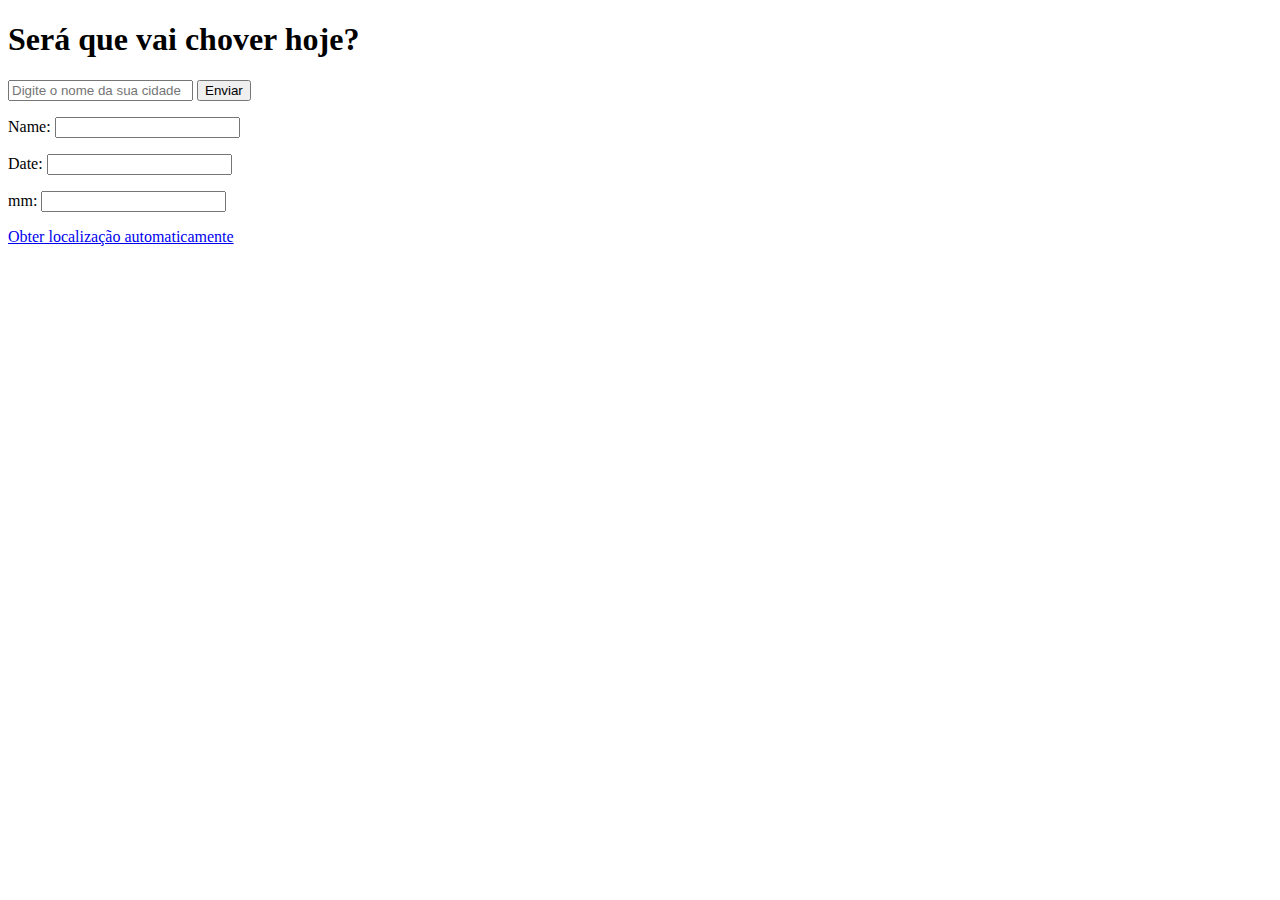
<file: index3.html>
<!DOCTYPE html>
<html lang="pt-br">
<html>
 <head>
  <meta charset="utf-8">
  <title>Ajax-powered Chuva</title>
  <script type="text/javascript" src="ajax.js"></script>
  <script type="text/javascript" src="chuva.js"></script>
 </head>
 <body>
     <header>
        <h1>Será que vai chover hoje?</h1>
    </header>

    <main>
      <h2 hidden>Dados pluviométricos</h2>
      <section>
            <h3 hidden>Dados da localidade</h3>
            <form>
                <input type="text" placeholder="Digite o nome da sua cidade" />
                <input type="button" value="Enviar" onClick="makeIt()" />
                <p>Name: <input type="text" name="Cidade:" id="name" /></p>
                <p>Date: <input type="text" name="Date:" id="date" /></p>     
                <p>mm: <input type="text" name="mm:" id="mm" /></p>
            </form>
            <p>
                <a href="javascript:getLocation();" titl="Clique para obter a sua localização">Obter localização automaticamente</a>
            </p>
            <div id="mapHolder" style="display: none;"></div>
      </section>


      <div>
        <form>
         <!--<p>Name: <input type="text" name="Cidade:" id="name" /></p>
          <p>Date: <input type="text" name="Date:" id="date" /></p>     
          <p>mm: <input type="text" name="mm:" id="mm" /></p>-->
          <!--<input type="button"
            onClick="makeIt()"
            value="Request" />-->
        </form>
    </div>
  </main>


 </body>
 </html>
</file>
